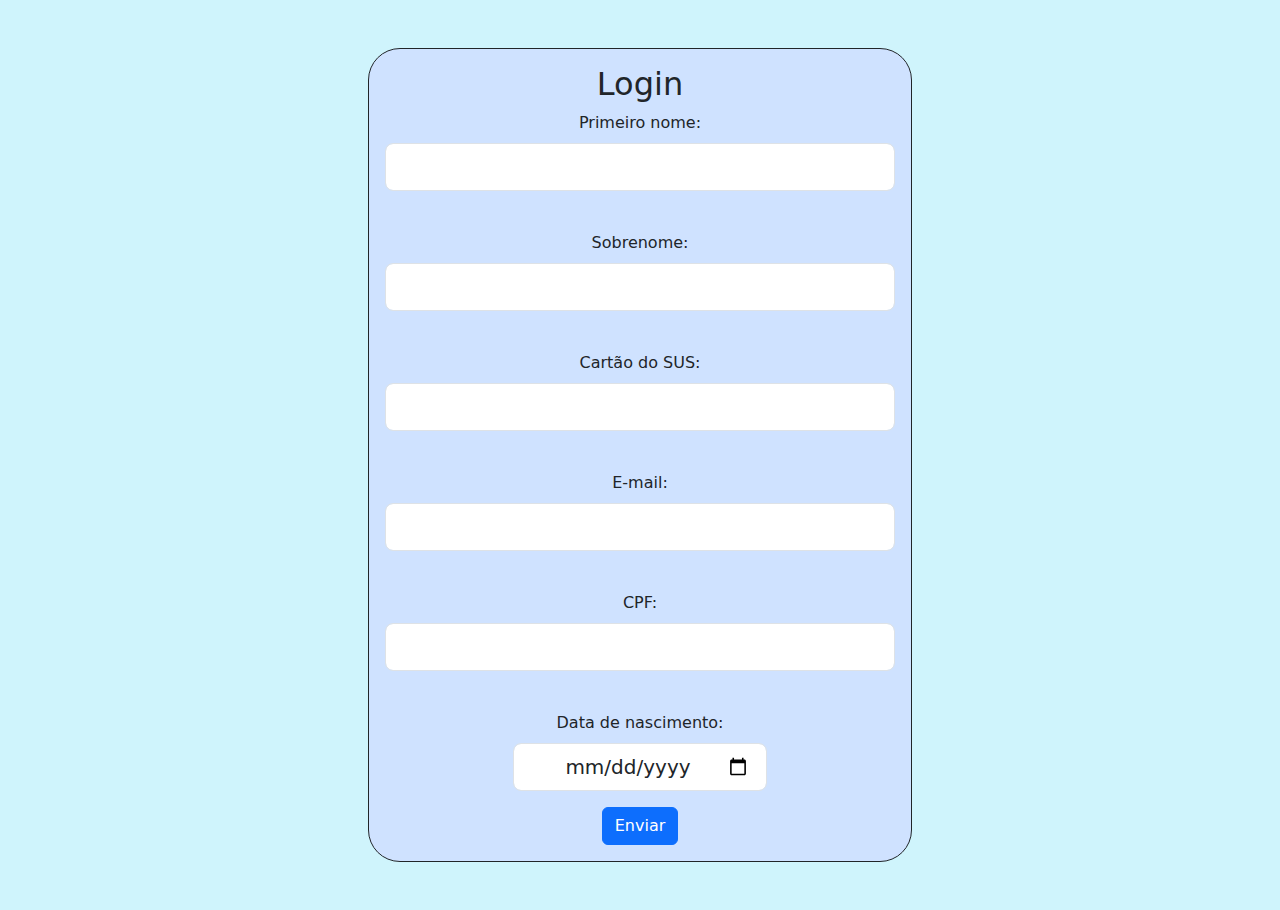
<file: cadastro.html>
<!DOCTYPE html>
<html lang="en">
<head>
    <meta charset="UTF-8">
    <meta name="viewport" content="width=device-width, initial-scale=1.0">
    <link href="https://cdn.jsdelivr.net/npm/bootstrap@5.3.3/dist/css/bootstrap.min.css" rel="stylesheet" integrity="sha384-QWTKZyjpPEjISv5WaRU9OFeRpok6YctnYmDr5pNlyT2bRjXh0JMhjY6hW+ALEwIH" crossorigin="anonymous">
    <script></script>
    <title>Cadastro</title>
</head>
<body>
    <div class="row gap-0 bg-info-subtle">
        <div class="col"></div>
        <div class="text-center col-5 bg-primary-subtle border border-dark rounded-5 mx-auto p-2 mt-5 mb-5 pt-3 p-3">
            <h2>Login</h2>
            <form action="" class="align-items-center">
                <div class="mb-3">
                    <label for="fname" class="form-label">Primeiro nome:</label><br>
                    <input type="text" id="fname" class="form-control form-control-lg" required><br>
                </div>
                <div class="mb-3">
                    <label for="lname" class="form-label">Sobrenome:</label><br>
                    <input type="text" id="lname" class="form-control form-control-lg" required><br>
                </div>
                <div class="mb-3">
                    <label for="csus" class="form-label">Cartão do SUS:</label><br>
                    <input type="text" id="csus" class="form-control form-control-lg" required><br>
                </div>
                <div class="mb-3">
                    <label for="mail" class="form-label">E-mail:</label><br>
                    <input type="email" id="mail" class="form-control form-control-lg" required><br>
                </div>
                <div class="mb-3">
                    <label for="cpf" class="form-label">CPF:</label><br>
                    <input type="text" id="cpf" class="form-control form-control-lg" required><br>
                </div>
                <div class="col text-center mb-3">
                    <label for="birthdate" class="form-label">Data de nascimento:</label><br>
                    <input type="date" id="birthdate" class="form-control form-control-lg mx-auto w-50 d-inline-block text-center" required></label><br>
                </div>
                <button type="submit" class="btn btn-primary">Enviar</button>
            </form>
        </div>
        <div class="col"></div>
    </div>
</body>
</html>
</file>
